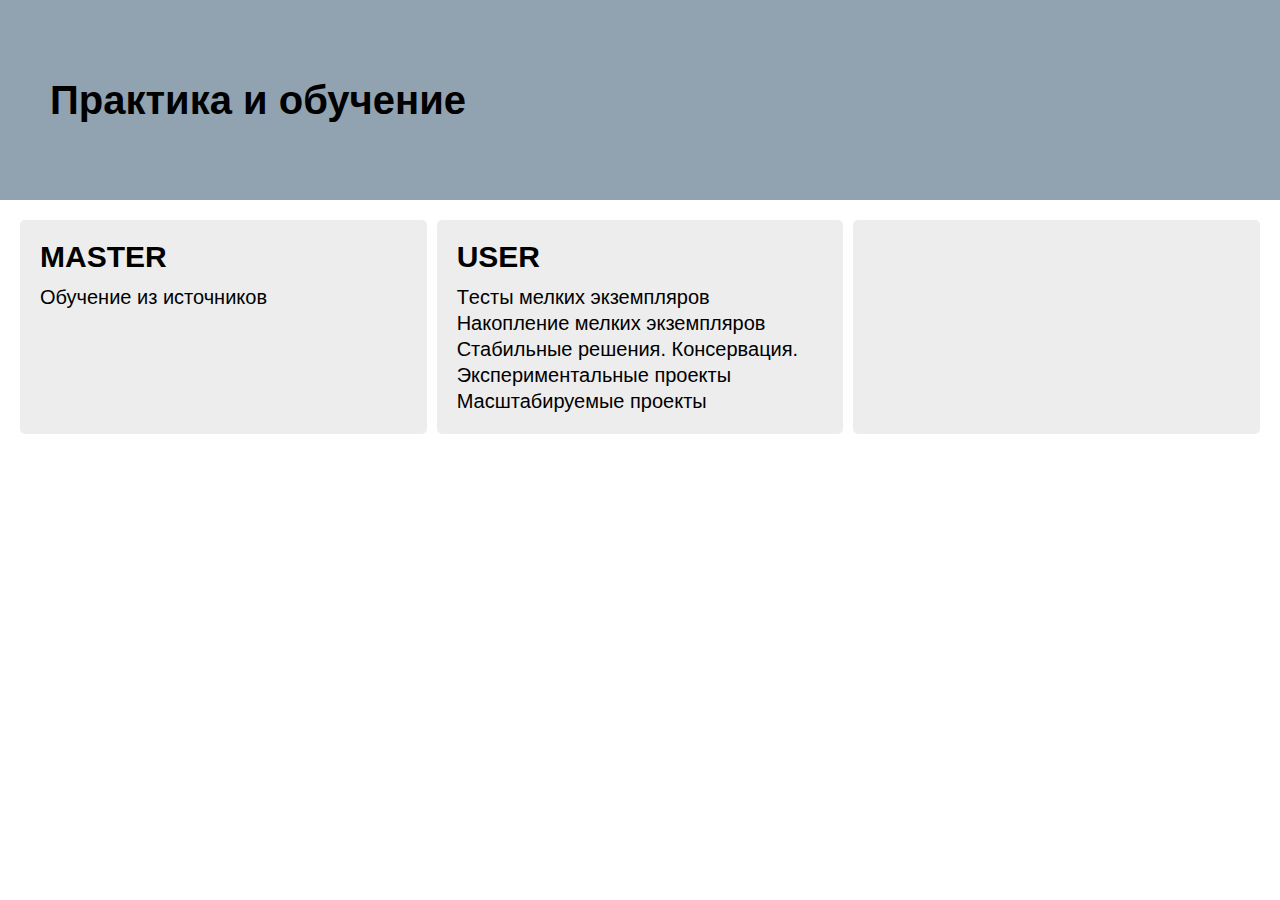
<file: index.html>
<!DOCTYPE html>
<html lang="en">

<head>
    <meta charset="UTF-8">
    <meta name="viewport" content="width=device-width, initial-scale=1.0">
    <title>Document</title>
    <link rel="stylesheet" href="styles/normalize.css-master/normalize.css">
    <link rel="stylesheet" href="styles/index.css">
</head>

<body>
    <header class="header">
        <h1>Практика и обучение</h1>
    </header>

    <main class="main">
        <div class="main__inner">

            <div class="main__block--1 main__block">
                <div class="main__title">
                    MASTER
                </div>
                <ul class="main__list">
                    <li><a class="link--1"
                            href="education_practice_master.original-babann/education_practice_master.html">Обучение из
                            источников</a></li>
                </ul>
            </div>
            <div class="main__block--2 main__block">
                <div class="main__title">
                    USER
                </div>
                <ul class="main__list">
                    <li><a class="link--1">Tесты мелких экземпляров</a></li>
                    <li><a class="link--1">Накопление мелких экземпляров</a></li>
                    <li><a class="link--1">Стабильные решения. Консервация.</a></li>
                    <li><a class="link--1">Экспериментальные проекты</a></li>
                    <li><a class="link--1">Масштабируемые проекты</a></li>
                </ul>
            </div>

            <div class="main__block--3 main__block">
                <div class="main__title">

                </div>
                <ul class="main__list">
                    <li><a class="link--1"></a></li>

                </ul>
            </div>
        </div><!--main__inner-->
    </main>
</body>

</html>
</file>
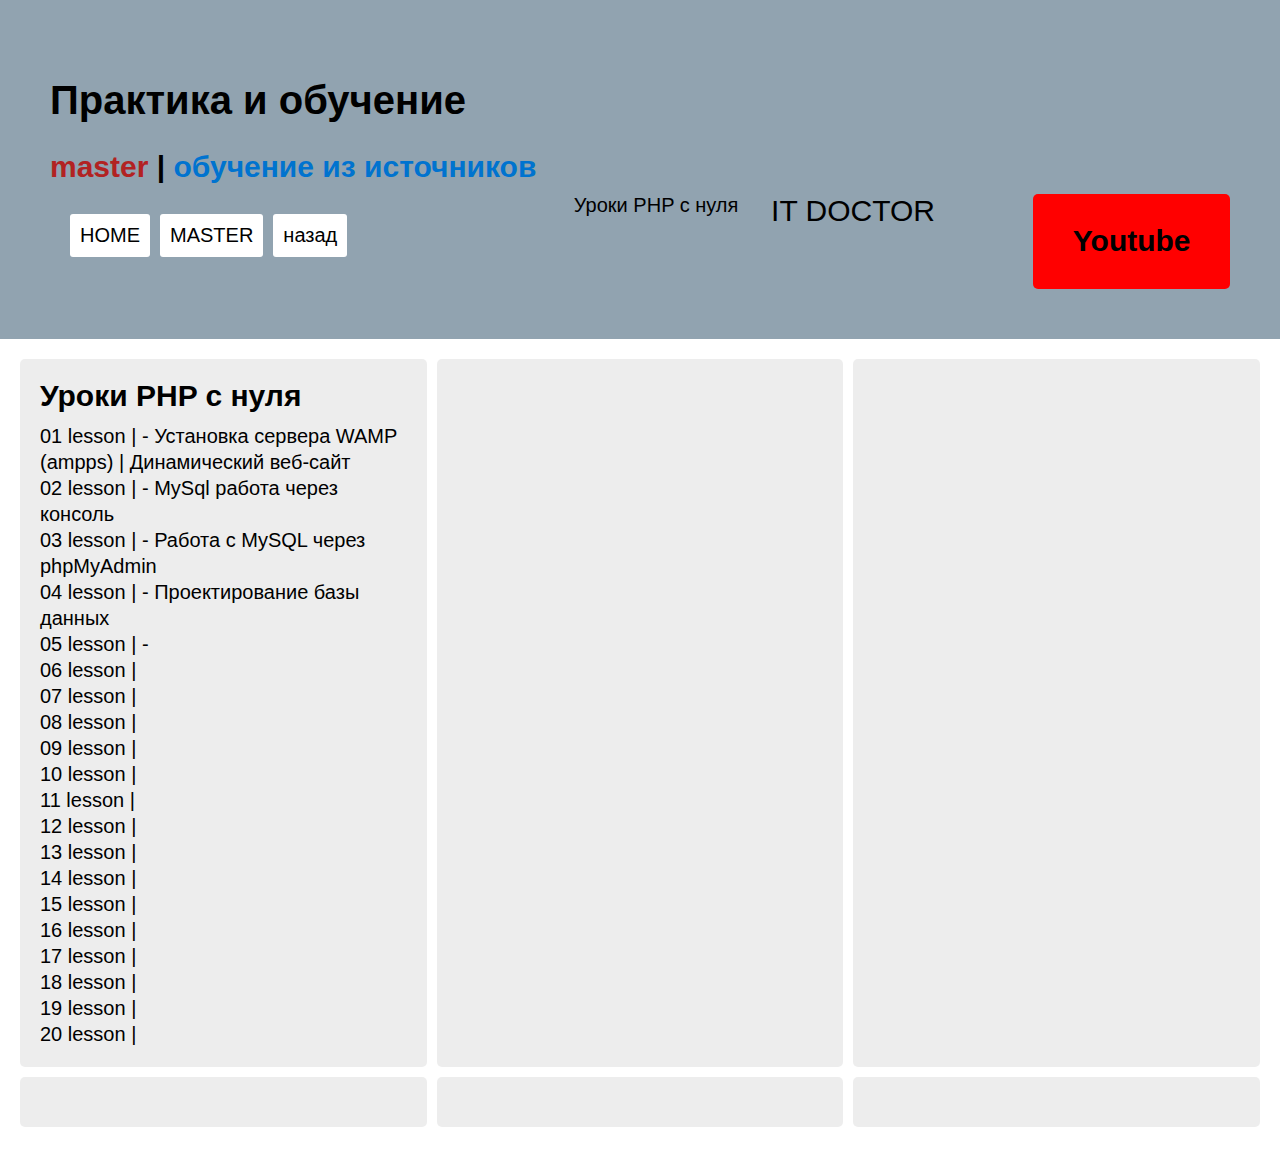
<file: education_practice_master.original-babann/youtube/andrey_andrievsky/website_from_scratch/index.html>
<!DOCTYPE html>
<html lang="en">

<head>
    <meta charset="UTF-8">
    <meta name="viewport" content="width=device-width, initial-scale=1.0">
    <title>index.html</title>
    <link rel="stylesheet" href="../../../../styles/index.css">
    <link rel="stylesheet" href="../../../../styles/normalize.css-master/normalize.css">
</head>

<body>
    <header class="header">
        <h1>Практика и обучение</h1>
        <h2><span class="header__span--1">master</span> | <span class="header__span--2">обучение из
                источников</span>
        </h2>
        <div class="header__inner">
            <div class="header__inner-block--1">
                <nav class="header__menu">
                    <ul>
                        <li><a class="link--1" href="../../../../index.html">HOME</a></li>
                        <li><a class="link--1" href="../../../education_practice_master.html">MASTER</a>
                        </li>
                        <li><a href="../andey_andrievsky.html" class="link--1">назад</a></li>
                    </ul>
                </nav>
            </div><!--header__inner-block--1-->

            <div class="header__inner-block--2">
                <div class="header__title--3">
                    Уроки PHP с нуля
                </div>
            </div>

            <div class="header__inner-block--3">
                <div class="header__title--2">
                    IT DOCTOR
                </div>
            </div>

            <div class="header__inner-block--4">
                <div class="header__title--1">
                    Youtube
                </div>
            </div>
        </div><!--header__inner-->
    </header>

    <main class="main">
        <div class="main__inner">
            <div class="main__block--1 main__block">
                <div class="main__title">
                    Уроки PHP с нуля
                </div>
                <ul class="main__list">
                    <li><a class="link--1" href="01_lesson/" target="_blank">01 lesson | </a> - Установка сервера WAMP
                        (ampps) | Динамический веб-сайт</li>
                    <li><a class="link--1" href="02_lesson/" target="_blank">02 lesson | </a> - MySql работа через
                        консоль</li>
                    <li><a class="link--1" href="03_lesson/" target="_blank">03 lesson | </a> - Работа с MySQL через
                        phpMyAdmin</li>
                    <li><a class="link--1" href="04_lesson/" target="_blank">04 lesson | </a> - Проектирование базы
                        данных</li>
                    <li><a class="link--1" href="05_lesson/" target="_blank">05 lesson | </a> - </li>
                    <li><a class="link--1" href="06_lesson/" target="_blank">06 lesson | </a></li>
                    <li><a class="link--1" href="07_lesson/" target="_blank">07 lesson | </a></li>
                    <li><a class="link--1" href="08_lesson/" target="_blank">08 lesson | </a></li>
                    <li><a class="link--1" href="09_lesson/" target="_blank">09 lesson | </a></li>
                    <li><a class="link--1" href="10_lesson/" target="_blank">10 lesson | </a></li>
                    <li><a class="link--1" href="11_lesson/" target="_blank">11 lesson | </a></li>
                    <li><a class="link--1" href="12_lesson/" target="_blank">12 lesson | </a></li>
                    <li><a class="link--1" href="13_lesson/" target="_blank">13 lesson | </a></li>
                    <li><a class="link--1" href="14_lesson/" target="_blank">14 lesson | </a></li>
                    <li><a class="link--1" href="15_lesson/" target="_blank">15 lesson | </a></li>
                    <li><a class="link--1" href="16_lesson/" target="_blank">16 lesson | </a></li>
                    <li><a class="link--1" href="17_lesson/" target="_blank">17 lesson | </a></li>
                    <li><a class="link--1" href="18_lesson/" target="_blank">18 lesson | </a></li>
                    <li><a class="link--1" href="19_lesson/" target="_blank">19 lesson | </a></li>
                    <li><a class="link--1" href="20_lesson/" target="_blank">20 lesson | </a></li>
                </ul>
            </div>

            <div class="main__block--2 main__block">
                <div class="main__title">

                </div>
                <ul class="main__list">
                    <li><a class="link--1" href=""></a></li>

                </ul>
            </div>

            <div class="main__block--3 main__block">
                <div class="main__title">

                </div>
                <ul class="main__list">
                    <li><a class="link--1" href=""></a></li>

                </ul>
            </div>
        </div><!--main__inner-->


        <div class="main__inner">
            <div class="main__block--1 main__block">
                <div class="main__title">

                </div>
                <ul class="main__list">
                    <li><a class="link--1" href=""></a></li>

                </ul>
            </div>

            <div class="main__block--2 main__block">
                <div class="main__title">

                </div>
                <ul class="main__list">
                    <li><a class="link--1" href=""></a></li>

                </ul>
            </div>

            <div class="main__block--3 main__block">
                <div class="main__title">

                </div>
                <ul class="main__list">
                    <li><a class="link--1" href=""></a></li>

                </ul>
            </div>
        </div><!--main__inner-->
    </main>

    <footer>

    </footer>

</body>

</html>
</file>
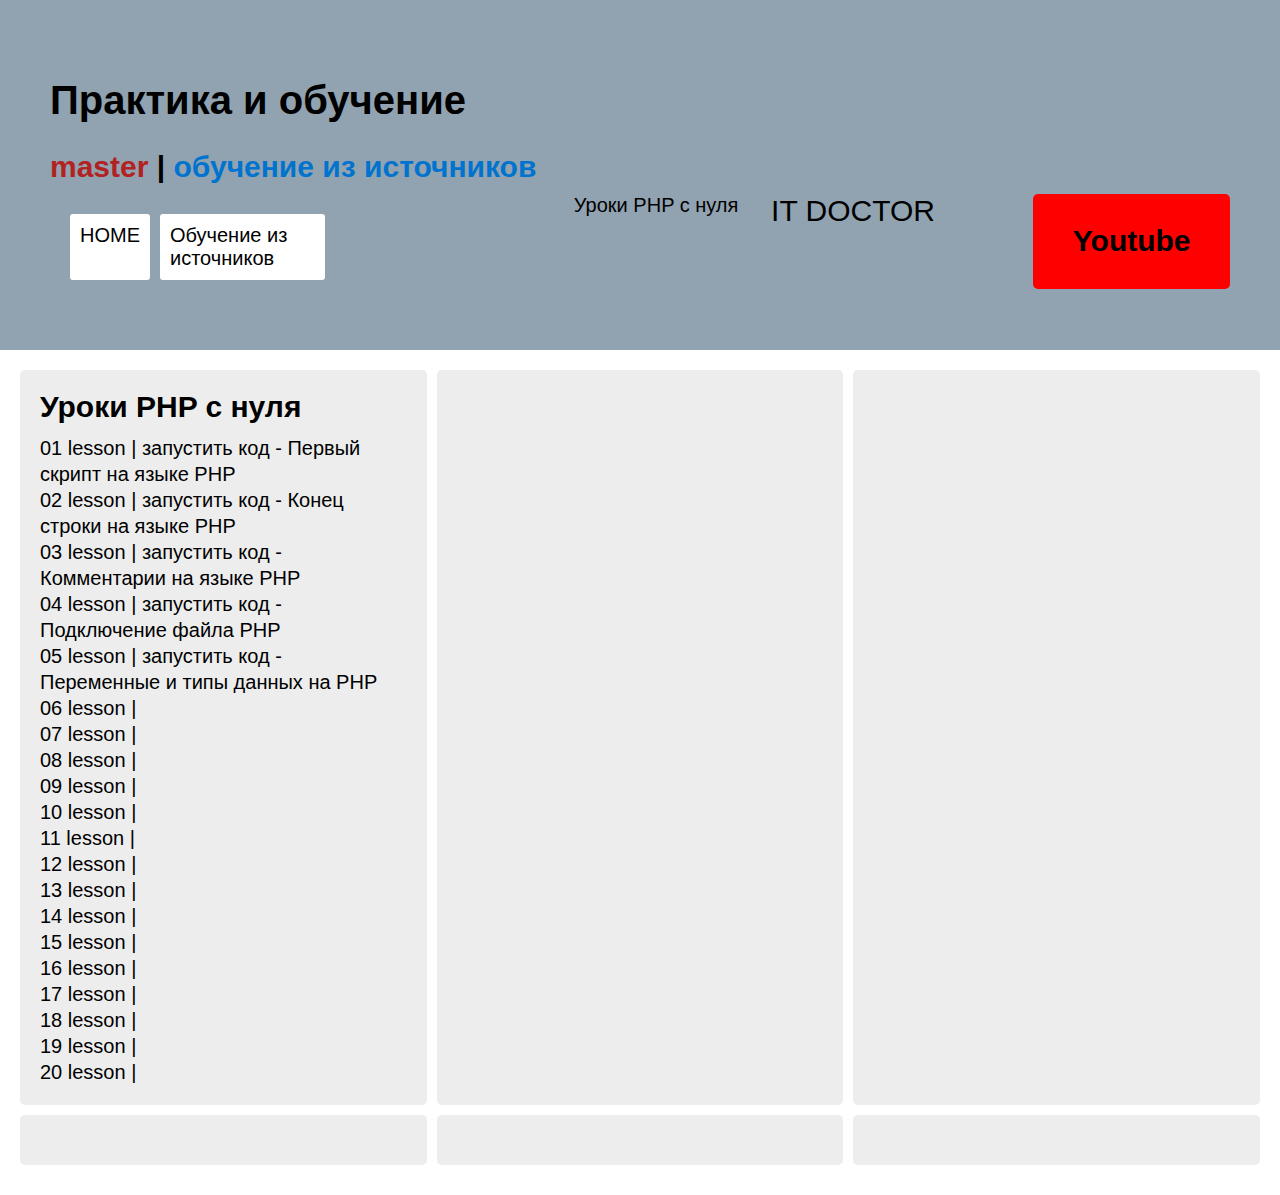
<file: education_practice_master.original-babann/youtube/it_doctor/php_lessons_from_scratch/index.html>
<!DOCTYPE html>
<html lang="en">

<head>
    <meta charset="UTF-8">
    <meta name="viewport" content="width=device-width, initial-scale=1.0">
    <title>index.html</title>
    <link rel="stylesheet" href="../../../../styles/index.css">
    <link rel="stylesheet" href="../../../../styles/normalize.css-master/normalize.css">
</head>

<body>
    <header class="header">
        <h1>Практика и обучение</h1>
        <h2><span class="header__span--1">master</span> | <span class="header__span--2">обучение из
                источников</span>
        </h2>
        <div class="header__inner">
            <div class="header__inner-block--1">
                <nav class="header__menu">
                    <ul>
                        <li><a class="link--1" href="../../../../index.html">HOME</a></li>
                        <li><a class="link--1" href="../../../education_practice_master.html">Обучение из источников</a>
                        </li>
                    </ul>
                </nav>
            </div><!--header__inner-block--1-->

            <div class="header__inner-block--2">
                <div class="header__title--3">
                    Уроки PHP с нуля
                </div>
            </div>

            <div class="header__inner-block--3">
                <div class="header__title--2">
                    IT DOCTOR
                </div>
            </div>

            <div class="header__inner-block--4">
                <div class="header__title--1">
                    Youtube
                </div>
            </div>
        </div><!--header__inner-->
    </header>

    <main class="main">
        <div class="main__inner">
            <div class="main__block--1 main__block">
                <div class="main__title">
                    Уроки PHP с нуля
                </div>
                <ul class="main__list">
                    <li><a class="link--1" href="01_lesson/" target="_blank">01 lesson | запустить код</a> - Первый
                        скрипт на языке PHP
                    </li>
                    <li><a class="link--1" href="02_lesson/" target="_blank">02 lesson | запустить код</a> - Конец
                        строки на языке PHP
                    </li>
                    <li><a class="link--1" href="03_lesson/" target="_blank">03 lesson | запустить код</a> - Комментарии
                        на языке PHP
                    </li>
                    <li><a class="link--1" href="04_lesson/" target="_blank">04 lesson | запустить код</a> - Подключение
                        файла PHP</li>
                    <li><a class="link--1" href="05_lesson/" target="_blank">05 lesson | запустить код</a> - Переменные
                        и типы данных на
                        PHP
                    </li>
                    <li><a class="link--1" href="06_lesson/" target="_blank">06 lesson | </a></li>
                    <li><a class="link--1" href="07_lesson/" target="_blank">07 lesson | </a></li>
                    <li><a class="link--1" href="08_lesson/" target="_blank">08 lesson | </a></li>
                    <li><a class="link--1" href="09_lesson/" target="_blank">09 lesson | </a></li>
                    <li><a class="link--1" href="10_lesson/" target="_blank">10 lesson | </a></li>
                    <li><a class="link--1" href="11_lesson/" target="_blank">11 lesson | </a></li>
                    <li><a class="link--1" href="12_lesson/" target="_blank">12 lesson | </a></li>
                    <li><a class="link--1" href="13_lesson/" target="_blank">13 lesson | </a></li>
                    <li><a class="link--1" href="14_lesson/" target="_blank">14 lesson | </a></li>
                    <li><a class="link--1" href="15_lesson/" target="_blank">15 lesson | </a></li>
                    <li><a class="link--1" href="16_lesson/" target="_blank">16 lesson | </a></li>
                    <li><a class="link--1" href="17_lesson/" target="_blank">17 lesson | </a></li>
                    <li><a class="link--1" href="18_lesson/" target="_blank">18 lesson | </a></li>
                    <li><a class="link--1" href="19_lesson/" target="_blank">19 lesson | </a></li>
                    <li><a class="link--1" href="20_lesson/" target="_blank">20 lesson | </a></li>
                </ul>
            </div>

            <div class="main__block--2 main__block">
                <div class="main__title">

                </div>
                <ul class="main__list">
                    <li><a class="link--1" href=""></a></li>

                </ul>
            </div>

            <div class="main__block--3 main__block">
                <div class="main__title">

                </div>
                <ul class="main__list">
                    <li><a class="link--1" href=""></a></li>

                </ul>
            </div>
        </div><!--main__inner-->


        <div class="main__inner">
            <div class="main__block--1 main__block">
                <div class="main__title">

                </div>
                <ul class="main__list">
                    <li><a class="link--1" href=""></a></li>

                </ul>
            </div>

            <div class="main__block--2 main__block">
                <div class="main__title">

                </div>
                <ul class="main__list">
                    <li><a class="link--1" href=""></a></li>

                </ul>
            </div>

            <div class="main__block--3 main__block">
                <div class="main__title">

                </div>
                <ul class="main__list">
                    <li><a class="link--1" href=""></a></li>

                </ul>
            </div>
        </div><!--main__inner-->
    </main>

    <footer>

    </footer>

</body>

</html>
</file>
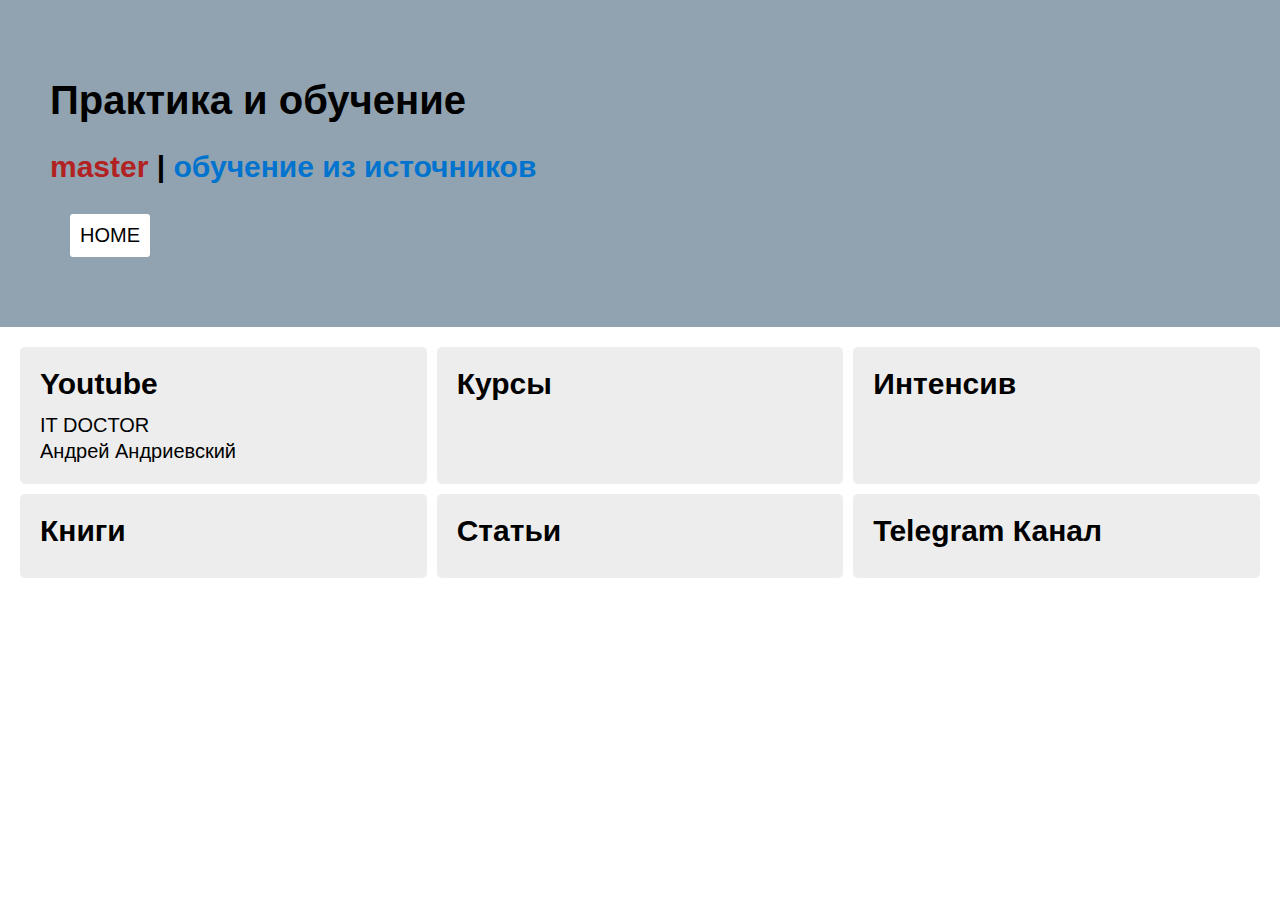
<file: education_practice_master.original-babann/education_practice_master.html>
<!DOCTYPE html>
<html lang="en">

<head>
    <meta charset="UTF-8">
    <meta name="viewport" content="width=device-width, initial-scale=1.0">
    <title>Document</title>
    <link rel="stylesheet" href="../styles/normalize.css-master/normalize.css">
    <link rel="stylesheet" href="../styles/index.css">
</head>

<body>
    <header class="header">
        <h1>Практика и обучение</h1>
        <h2><span class="header__span--1">master</span> | <span class="header__span--2">обучение из
                источников</span>
        </h2>
        <div class="header__inner">
            <div class="header__inner-block--1">
                <nav class="header__menu">
                    <ul>
                        <li><a class="link--1" href="../../index.html">HOME</a></li>
                    </ul>
                </nav>
            </div><!--header__inner-block--1-->

            <div class="header__inner-block--2"></div>

            <div class="header__inner-block--3">

            </div>

            <div class="header__inner-block--4">

            </div>
        </div><!--header__inner-->
    </header>

    <main class="main">
        <div class="main__inner">
            <div class="main__block--1 main__block">
                <div class="main__title">
                    Youtube
                </div>
                <ul class="main__list">
                    <li><a class="link--1" href="youtube/it_doctor/it_doctor.html">IT DOCTOR</a></li>
                    <li><a class="link--1" href="youtube/andrey_andrievsky/andey_andrievsky.html">Андрей Андриевский</a>
                    </li>
                </ul>
            </div>

            <div class="main__block--2 main__block">
                <div class="main__title">
                    Курсы
                </div>
                <ul class="main__list">
                    <li><a class="link--1" href=""></a></li>

                </ul>
            </div>

            <div class="main__block--3 main__block">
                <div class="main__title">
                    Интенсив
                </div>
                <ul class="main__list">
                    <li><a class="link--1" href=""></a></li>
                </ul>
            </div>
        </div><!--main__inner-->


        <div class="main__inner">
            <div class="main__block--1 main__block">
                <div class="main__title">
                    Книги
                </div>
                <ul class="main__list">
                    <li><a class="link--1" href=""></a></li>
                </ul>
            </div>

            <div class="main__block--2 main__block">
                <div class="main__title">
                    Статьи
                </div>
                <ul class="main__list">
                    <li><a class="link--1" href=""></a></li>
                </ul>
            </div>

            <div class="main__block--3 main__block">
                <div class="main__title">
                    Telegram Канал
                </div>
                <ul class="main__list">
                    <li><a class="link--1" href=""></a></li>

                </ul>
            </div>
        </div><!--main__inner-->
    </main>
</body>

</html>
</file>
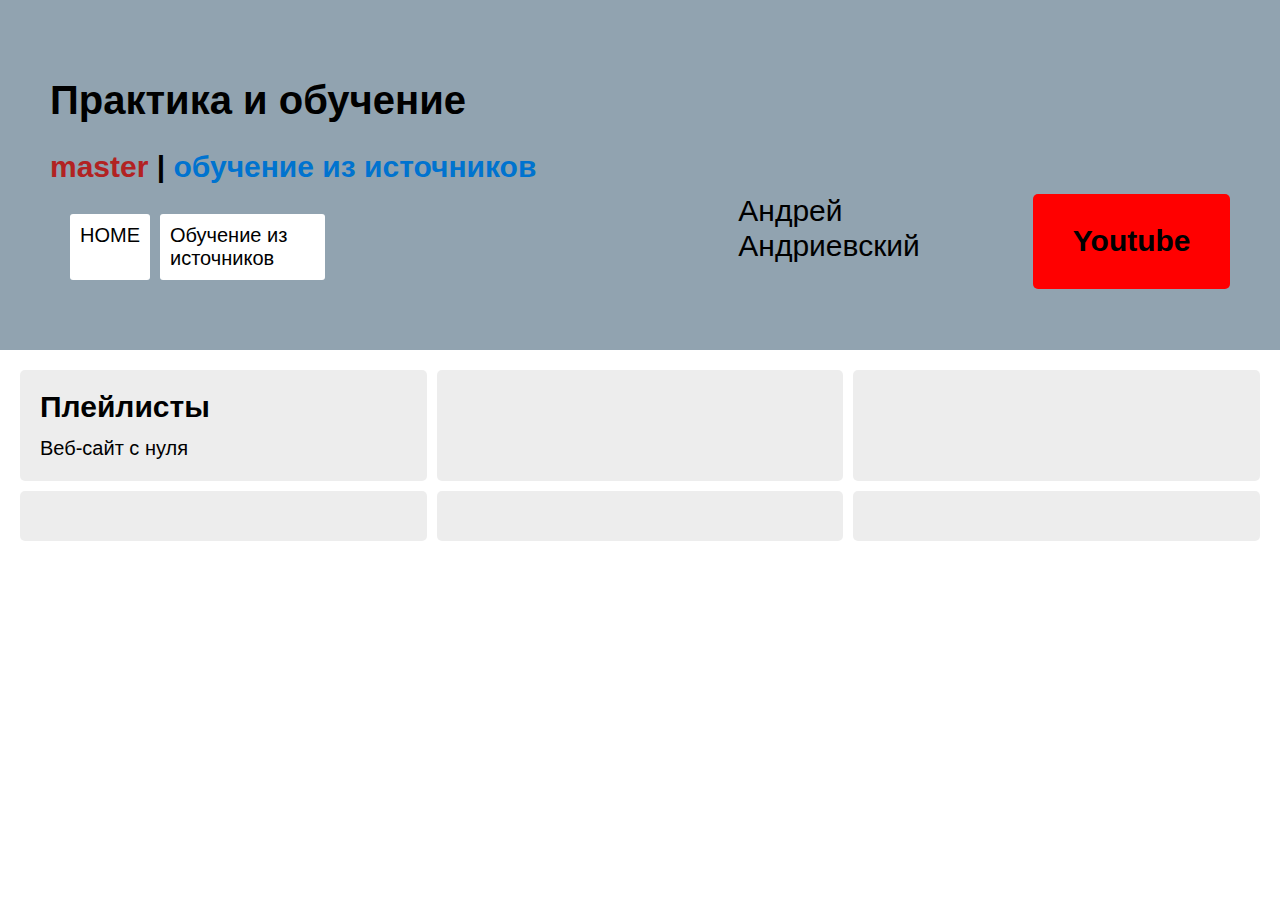
<file: education_practice_master.original-babann/youtube/andrey_andrievsky/andey_andrievsky.html>
<!DOCTYPE html>
<html lang="en">

<head>
    <meta charset="UTF-8">
    <meta name="viewport" content="width=device-width, initial-scale=1.0">
    <title>Document</title>
    <link rel="stylesheet" href="../../../styles/normalize.css-master/normalize.css">
    <link rel="stylesheet" href="../../../styles/index.css">
</head>

<body>
    <header class="header">
        <h1>Практика и обучение</h1>
        <h2><span class="header__span--1">master</span> | <span class="header__span--2">обучение из
                источников</span>
        </h2>
        <div class="header__inner">
            <div class="header__inner-block--1">
                <nav class="header__menu">
                    <ul>
                        <li><a class="link--1" href="../../../index.html">HOME</a></li>
                        <li><a class="link--1" href="../../education_practice_master.html">Обучение из источников</a>
                        </li>
                    </ul>
                </nav>
            </div><!--header__inner-block--1-->

            <div class="header__inner-block--2"></div>

            <div class="header__inner-block--3">
                <div class="header__title--2">
                    Андрей Андриевский
                </div>
            </div>

            <div class="header__inner-block--4">
                <div class="header__title--1">
                    Youtube
                </div>
            </div>
        </div><!--header__inner-->
    </header>

    <main class="main">
        <div class="main__inner">
            <div class="main__block--1 main__block">
                <div class="main__title">
                    Плейлисты
                </div>
                <ul class="main__list">
                    <li><a class="link--1" href="website_from_scratch/index.html">Веб-сайт с нуля</a></li>
                </ul>
            </div>

            <div class="main__block--2 main__block">
                <div class="main__title">

                </div>
                <ul class="main__list">
                    <li><a class="link--1" href=""></a></li>

                </ul>
            </div>

            <div class="main__block--3 main__block">
                <div class="main__title">

                </div>
                <ul class="main__list">
                    <li><a class="link--1" href=""></a></li>

                </ul>
            </div>
        </div><!--main__inner-->


        <div class="main__inner">
            <div class="main__block--1 main__block">
                <div class="main__title">

                </div>
                <ul class="main__list">
                    <li><a class="link--1" href=""></a></li>

                </ul>
            </div>

            <div class="main__block--2 main__block">
                <div class="main__title">

                </div>
                <ul class="main__list">
                    <li><a class="link--1" href=""></a></li>

                </ul>
            </div>

            <div class="main__block--3 main__block">
                <div class="main__title">

                </div>
                <ul class="main__list">
                    <li><a class="link--1" href=""></a></li>

                </ul>
            </div>
        </div><!--main__inner-->
    </main>
</body>

</html>
</file>
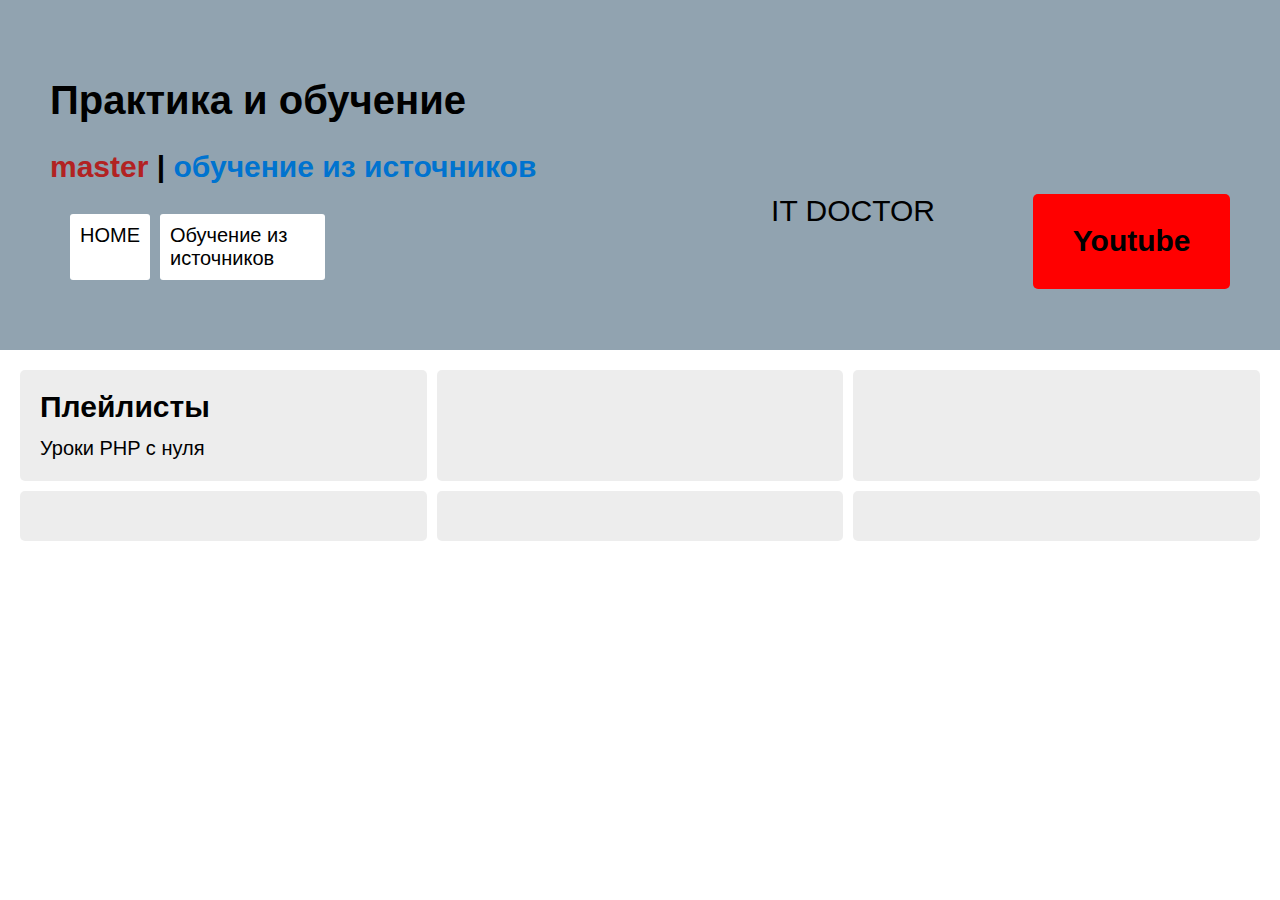
<file: education_practice_master.original-babann/youtube/it_doctor/it_doctor.html>
<!DOCTYPE html>
<html lang="en">

<head>
    <meta charset="UTF-8">
    <meta name="viewport" content="width=device-width, initial-scale=1.0">
    <title>Document</title>
    <link rel="stylesheet" href="../../../styles/normalize.css-master/normalize.css">
    <link rel="stylesheet" href="../../../styles/index.css">
</head>

<body>
    <header class="header">
        <h1>Практика и обучение</h1>
        <h2><span class="header__span--1">master</span> | <span class="header__span--2">обучение из
                источников</span>
        </h2>
        <div class="header__inner">
            <div class="header__inner-block--1">
                <nav class="header__menu">
                    <ul>
                        <li><a class="link--1" href="../../../index.html">HOME</a></li>
                        <li><a class="link--1" href="../../education_practice_master.html">Обучение из источников</a>
                        </li>
                    </ul>
                </nav>
            </div><!--header__inner-block--1-->

            <div class="header__inner-block--2"></div>

            <div class="header__inner-block--3">
                <div class="header__title--2">
                    IT DOCTOR
                </div>
            </div>

            <div class="header__inner-block--4">
                <div class="header__title--1">
                    Youtube
                </div>
            </div>
        </div><!--header__inner-->
    </header>

    <main class="main">
        <div class="main__inner">
            <div class="main__block--1 main__block">
                <div class="main__title">
                    Плейлисты
                </div>
                <ul class="main__list">
                    <li><a class="link--1" href="php_lessons_from_scratch/index.html">Уроки PHP с нуля</a></li>
                </ul>
            </div>

            <div class="main__block--2 main__block">
                <div class="main__title">

                </div>
                <ul class="main__list">
                    <li><a class="link--1" href=""></a></li>

                </ul>
            </div>

            <div class="main__block--3 main__block">
                <div class="main__title">

                </div>
                <ul class="main__list">
                    <li><a class="link--1" href=""></a></li>

                </ul>
            </div>
        </div><!--main__inner-->


        <div class="main__inner">
            <div class="main__block--1 main__block">
                <div class="main__title">

                </div>
                <ul class="main__list">
                    <li><a class="link--1" href=""></a></li>

                </ul>
            </div>

            <div class="main__block--2 main__block">
                <div class="main__title">

                </div>
                <ul class="main__list">
                    <li><a class="link--1" href=""></a></li>

                </ul>
            </div>

            <div class="main__block--3 main__block">
                <div class="main__title">

                </div>
                <ul class="main__list">
                    <li><a class="link--1" href=""></a></li>

                </ul>
            </div>
        </div><!--main__inner-->
    </main>
</body>

</html>
</file>
<file: styles/index.css>
* {
  padding: 0;
  margin: 0;
}

body {
  font-size: 20px;
  font-family: 'Roboto', sans-serif;
}

h2 {
  margin: 0 0 10px 0;
}

h3 {
  margin: 0 0 10px 100px;
}

/*---------- HEADER ----------*/
.header {
  grid-column-start: 1;
  grid-column-end: -1;
  padding: 50px;
  background-color: rgba(145, 163, 176, 10);
}

.header__inner {
  display: grid;
  grid-template-columns: repeat(12, 1fr);
}

.header__inner-block--1 {
  grid-column-start: 1;
  grid-column-end: 4;
  flex-direction: column;
  justify-content: start;
}

.header__inner-block--2 {
  grid-column-start: 4;
  grid-column-end: 8;
  justify-content: start;
}

.header__inner-block--3 {
  grid-column-start: 8;
  grid-column-end: 10;
}

.header__inner-block--4 {
  grid-column-start: 11;
  grid-column-end: -1;
}

.header__menu {
  display: grid;
  justify-content: start;
  padding: 20px;
  border-radius: 5px;
}

.header__menu ul {
  display: flex;
  list-style: none;
  gap: 10px;
}

.header__menu ul > li {
  background-color: #fff;
  padding: 10px;
  border-radius: 3px;
}

.header__title--1 {
  text-align: center;
  font-size: 30px;
  font-weight: 600;
  padding: 30px;
  background-color: red;
  border-radius: 5px;
}

.header__title--2 {
  font-size: 30px;
  display: grid;
  justify-items: end;
}

.header__title--3 {
  font-size: 20px;
  display: grid;
  justify-items: end;
}

.header__menu ul > li > a {
  color: black;
}

.header__span--1 {
  color: rgb(178, 34, 34, 10); /* Fire Brick */
}

.header__span--2 {
  color: rgb(0, 115, 207, 10); /* True Blue */
}

/*---------- MAIN ----------*/
.main {
  display: grid;
  padding: 20px;
}

.main__inner {
  display: grid;
  grid-template-columns: repeat(12, 1fr);
  margin: 0 0 10px 0;
  gap: 10px;
}

.main__block {
  display: grid;
  justify-content: start;
  align-content: start;
  background-color: rgba(220, 220, 220, 0.5); /* Gainsboro */
  border-radius: 5px;
  padding: 20px;
}

.main__title {
  display: grid;
  font-size: 30px;
  font-weight: 600;
  margin: 0 0 10px 0;
}

.main__list {
  display: grid;
  list-style: none;
  line-height: 1.3em;
}

.main__block--1 {
  display: grid;
  grid-column-start: 1;
  grid-column-end: 5;
}

.main__block--2 {
  display: grid;
  grid-column-start: 5;
  grid-column-end: 9;
}

.main__block--3 {
  display: grid;
  grid-column-start: 9;
  grid-column-end: -1;
}

/*----- LINK -----*/
.link--1 {
  text-decoration: none;
  color: #000;
}

.link--1:hover {
  color: red;
  cursor: pointer;
  font-weight: 700;
  text-decoration: underline;
}
</file>
